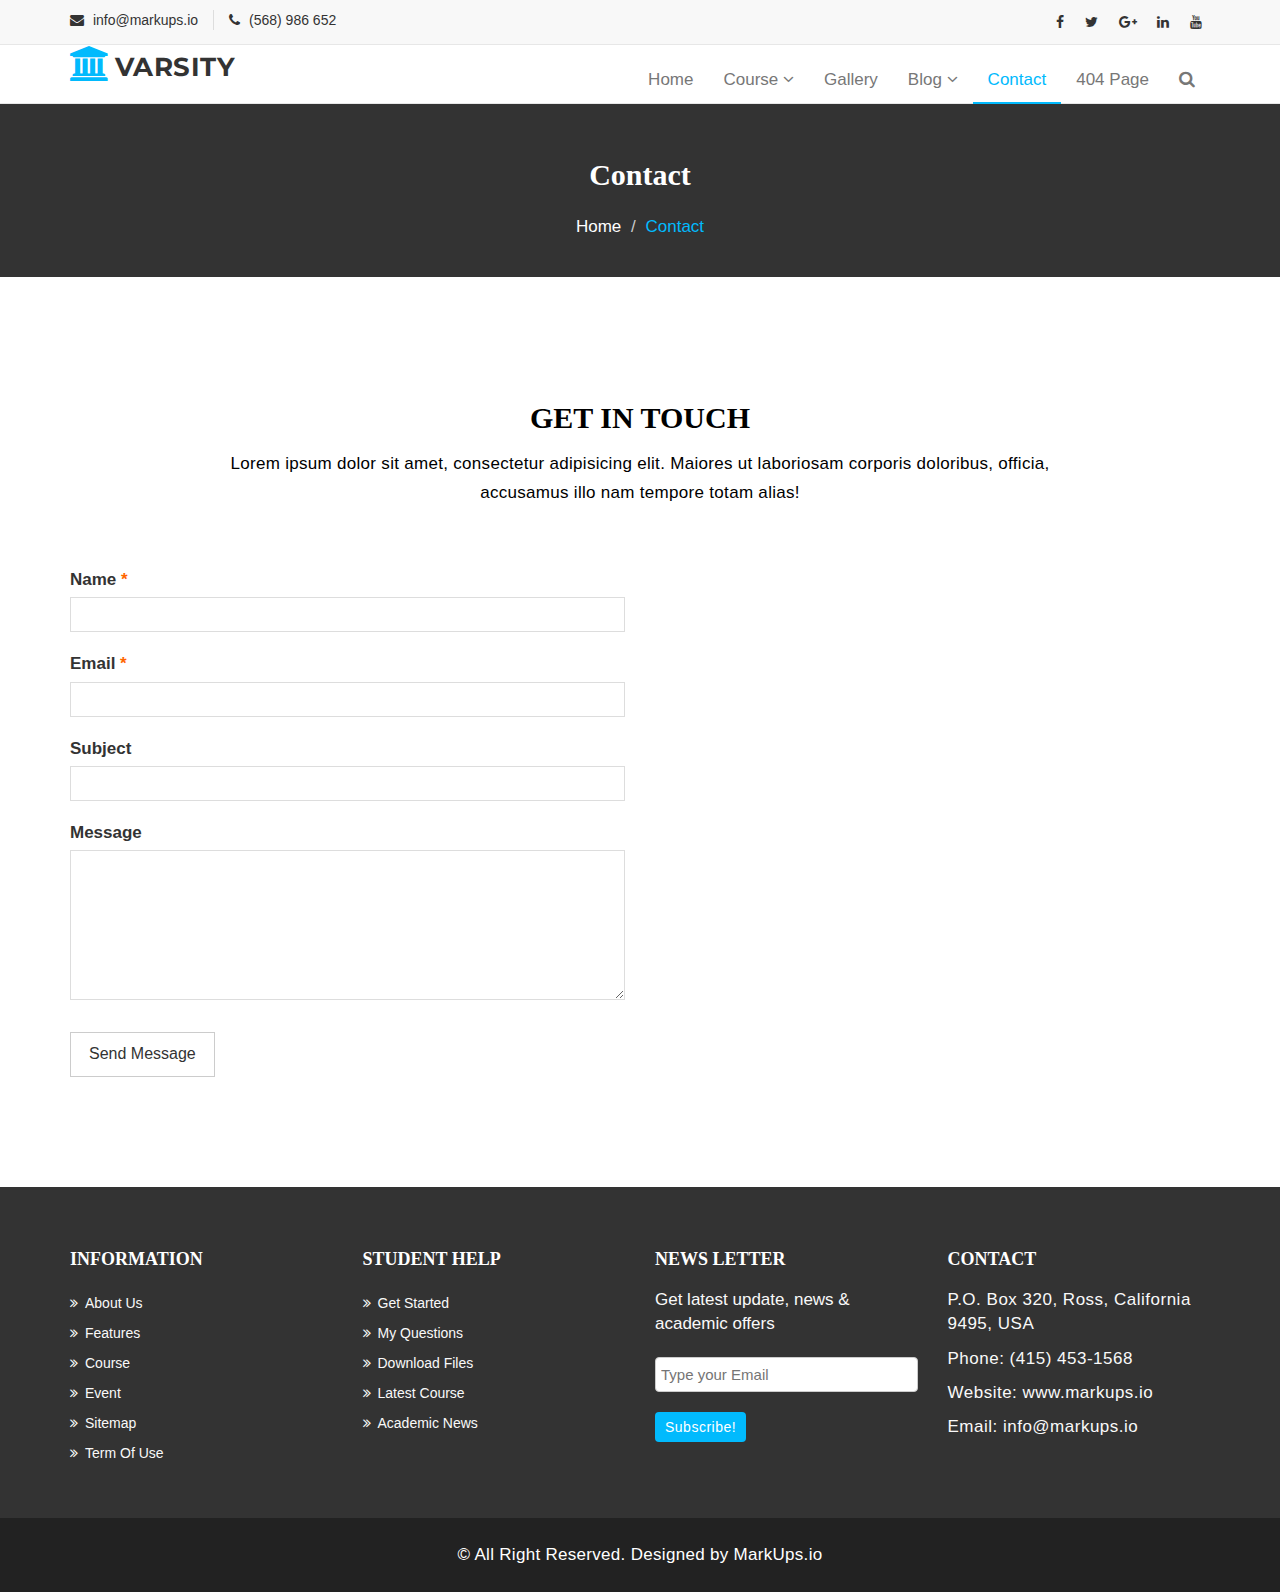
<file: contact.html>
<!DOCTYPE html>
<html lang="en">
  <head>
    <meta charset="utf-8">
    <meta http-equiv="X-UA-Compatible" content="IE=edge">
    <meta name="viewport" content="width=device-width, initial-scale=1">    
    <title>Varsity | Contact</title>

    <!-- Favicon -->
    <link rel="shortcut icon" href="assets/img/favicon.ico" type="image/x-icon">

    <!-- Font awesome -->
    <link href="assets/css/font-awesome.css" rel="stylesheet">
    <!-- Bootstrap -->
    <link href="assets/css/bootstrap.css" rel="stylesheet">   
    <!-- Slick slider -->
    <link rel="stylesheet" type="text/css" href="assets/css/slick.css">          
    <!-- Fancybox slider -->
    <link rel="stylesheet" href="assets/css/jquery.fancybox.css" type="text/css" media="screen" /> 
    <!-- Theme color -->
    <link id="switcher" href="assets/css/theme-color/default-theme.css" rel="stylesheet">    

    <!-- Main style sheet -->
    <link href="assets/css/style.css" rel="stylesheet">    

   
    <!-- Google Fonts -->
    <link href='https://fonts.googleapis.com/css?family=Montserrat:400,700' rel='stylesheet' type='text/css'>
    <link href='https://fonts.googleapis.com/css?family=Roboto:400,400italic,300,300italic,500,700' rel='stylesheet' type='text/css'>
    

    <!-- HTML5 shim and Respond.js for IE8 support of HTML5 elements and media queries -->
    <!-- WARNING: Respond.js doesn't work if you view the page via file:// -->
    <!--[if lt IE 9]>
      <script src="https://oss.maxcdn.com/html5shiv/3.7.2/html5shiv.min.js"></script>
      <script src="https://oss.maxcdn.com/respond/1.4.2/respond.min.js"></script>
    <![endif]-->

  </head>
  <body>
  
  <!--START SCROLL TOP BUTTON -->
    <a class="scrollToTop" href="#">
      <i class="fa fa-angle-up"></i>      
    </a>
  <!-- END SCROLL TOP BUTTON -->

  <!-- Start header  -->
  <header id="mu-header">
    <div class="container">
      <div class="row">
        <div class="col-lg-12 col-md-12">
          <div class="mu-header-area">
            <div class="row">
              <div class="col-lg-6 col-md-6 col-sm-6 col-xs-6">
                <div class="mu-header-top-left">
                  <div class="mu-top-email">
                    <i class="fa fa-envelope"></i>
                    <span>info@markups.io</span>
                  </div>
                  <div class="mu-top-phone">
                    <i class="fa fa-phone"></i>
                    <span>(568) 986 652</span>
                  </div>
                </div>
              </div>
              <div class="col-lg-6 col-md-6 col-sm-6 col-xs-6">
                <div class="mu-header-top-right">
                  <nav>
                    <ul class="mu-top-social-nav">
                      <li><a href="#"><span class="fa fa-facebook"></span></a></li>
                      <li><a href="#"><span class="fa fa-twitter"></span></a></li>
                      <li><a href="#"><span class="fa fa-google-plus"></span></a></li>
                      <li><a href="#"><span class="fa fa-linkedin"></span></a></li>
                      <li><a href="#"><span class="fa fa-youtube"></span></a></li>
                    </ul>
                  </nav>
                </div>
              </div>
            </div>
          </div>
        </div>
      </div>
    </div>
  </header>
  <!-- End header  -->
  <!-- Start menu -->
  <section id="mu-menu">
    <nav class="navbar navbar-default" role="navigation">  
      <div class="container">
        <div class="navbar-header">
          <!-- FOR MOBILE VIEW COLLAPSED BUTTON -->
          <button type="button" class="navbar-toggle collapsed" data-toggle="collapse" data-target="#navbar" aria-expanded="false" aria-controls="navbar">
            <span class="sr-only">Toggle navigation</span>
            <span class="icon-bar"></span>
            <span class="icon-bar"></span>
            <span class="icon-bar"></span>
          </button>
          <!-- LOGO -->              
          <!-- TEXT BASED LOGO -->
          <a class="navbar-brand" href="index.html"><i class="fa fa-university"></i><span>Varsity</span></a>
          <!-- IMG BASED LOGO  -->
          <!-- <a class="navbar-brand" href="index.html"><img src="assets/img/logo.png" alt="logo"></a> -->
        </div>
        <div id="navbar" class="navbar-collapse collapse">
          <ul id="top-menu" class="nav navbar-nav navbar-right main-nav">
            <li><a href="index.html">Home</a></li>            
            <li class="dropdown">
              <a href="#" class="dropdown-toggle" data-toggle="dropdown">Course <span class="fa fa-angle-down"></span></a>
              <ul class="dropdown-menu" role="menu">
                <li><a href="course.html">Course Archive</a></li>                
                <li><a href="course-detail.html">Course Detail</a></li>                
              </ul>
            </li>           
            <li><a href="gallery.html">Gallery</a></li>
            <li class="dropdown">
              <a href="#" class="dropdown-toggle" data-toggle="dropdown">Blog <span class="fa fa-angle-down"></span></a>
              <ul class="dropdown-menu" role="menu">
                <li><a href="blog-archive.html">Blog Archive</a></li>                
                <li><a href="blog-single.html">Blog Single</a></li>                
              </ul>
            </li>            
            <li class="active"><a href="contact.html">Contact</a></li>
            <li><a href="404.html">404 Page</a></li>               
            <li><a href="#" id="mu-search-icon"><i class="fa fa-search"></i></a></li>
          </ul>                   
        </div><!--/.nav-collapse -->        
      </div>     
    </nav>
  </section>
  <!-- End menu -->
  <!-- Start search box -->
  <div id="mu-search">
    <div class="mu-search-area">      
      <button class="mu-search-close"><span class="fa fa-close"></span></button>
      <div class="container">
        <div class="row">
          <div class="col-md-12">            
            <form class="mu-search-form">
             <input type="search" placeholder="Type Your Keyword(s) & Hit Enter">
            </form>
          </div>
        </div>
      </div>
    </div>
  </div>
  <!-- End search box -->
 <!-- Page breadcrumb -->
 <section id="mu-page-breadcrumb">
   <div class="container">
     <div class="row">
       <div class="col-md-12">
         <div class="mu-page-breadcrumb-area">
           <h2>Contact</h2>
           <ol class="breadcrumb">
            <li><a href="#">Home</a></li>            
            <li class="active">Contact</li>
          </ol>
         </div>
       </div>
     </div>
   </div>
 </section>
 <!-- End breadcrumb -->

 <!-- Start contact  -->
 <section id="mu-contact">
   <div class="container">
     <div class="row">
       <div class="col-md-12">
         <div class="mu-contact-area">
          <!-- start title -->
          <div class="mu-title">
            <h2>Get in Touch</h2>
            <p>Lorem ipsum dolor sit amet, consectetur adipisicing elit. Maiores ut laboriosam corporis doloribus, officia, accusamus illo nam tempore totam alias!</p>
          </div>
          <!-- end title -->
          <!-- start contact content -->
          <div class="mu-contact-content">           
            <div class="row">
              <div class="col-md-6">
                <div class="mu-contact-left">
                  <form class="contactform">                  
                    <p class="comment-form-author">
                      <label for="author">Name <span class="required">*</span></label>
                      <input type="text" required="required" size="30" value="" name="author">
                    </p>
                    <p class="comment-form-email">
                      <label for="email">Email <span class="required">*</span></label>
                      <input type="email" required="required" aria-required="true" value="" name="email">
                    </p>
                    <p class="comment-form-url">
                      <label for="subject">Subject</label>
                      <input type="text" name="subject">  
                    </p>
                    <p class="comment-form-comment">
                      <label for="comment">Message</label>
                      <textarea required="required" aria-required="true" rows="8" cols="45" name="comment"></textarea>
                    </p>                
                    <p class="form-submit">
                      <input type="submit" value="Send Message" class="mu-post-btn" name="submit">
                    </p>        
                  </form>
                </div>
              </div>
              <div class="col-md-6">
                <div class="mu-contact-right">
                  <iframe src="https://www.google.com/maps/embed?pb=!1m23!1m12!1m3!1d6249.345033302234!2d-80.02791918555701!3d40.45935344513505!2m3!1f0!2f0!3f0!3m2!1i1024!2i768!4f13.1!4m8!3e6!4m0!4m5!1s0x8834f411a7b748bd%3A0xaec8197db3de9a9e!2sCalifornia-Kirkbride%2C+Pittsburgh%2C+PA%2C+USA!3m2!1d40.4600435!2d-80.0213538!5e0!3m2!1sen!2sbd!4v1464270878470" width="100%" height="450" frameborder="0" style="border:0" allowfullscreen></iframe>
                </div>
              </div>
            </div>
          </div>
          <!-- end contact content -->
         </div>
       </div>
     </div>
   </div>
 </section>
 <!-- End contact  -->
 

  <!-- Start footer -->
  <footer id="mu-footer">
    <!-- start footer top -->
    <div class="mu-footer-top">
      <div class="container">
        <div class="mu-footer-top-area">
          <div class="row">
            <div class="col-lg-3 col-md-3 col-sm-3">
              <div class="mu-footer-widget">
                <h4>Information</h4>
                <ul>
                  <li><a href="#">About Us</a></li>
                  <li><a href="">Features</a></li>
                  <li><a href="">Course</a></li>
                  <li><a href="">Event</a></li>
                  <li><a href="">Sitemap</a></li>
                  <li><a href="">Term Of Use</a></li>
                </ul>
              </div>
            </div>
            <div class="col-lg-3 col-md-3 col-sm-3">
              <div class="mu-footer-widget">
                <h4>Student Help</h4>
                <ul>
                  <li><a href="">Get Started</a></li>
                  <li><a href="#">My Questions</a></li>
                  <li><a href="">Download Files</a></li>
                  <li><a href="">Latest Course</a></li>
                  <li><a href="">Academic News</a></li>                  
                </ul>
              </div>
            </div>
            <div class="col-lg-3 col-md-3 col-sm-3">
              <div class="mu-footer-widget">
                <h4>News letter</h4>
                <p>Get latest update, news & academic offers</p>
                <form class="mu-subscribe-form">
                  <input type="email" placeholder="Type your Email">
                  <button class="mu-subscribe-btn" type="submit">Subscribe!</button>
                </form>               
              </div>
            </div>
            <div class="col-lg-3 col-md-3 col-sm-3">
              <div class="mu-footer-widget">
                <h4>Contact</h4>
                <address>
                  <p>P.O. Box 320, Ross, California 9495, USA</p>
                  <p>Phone: (415) 453-1568 </p>
                  <p>Website: www.markups.io</p>
                  <p>Email: info@markups.io</p>
                </address>
              </div>
            </div>
          </div>
        </div>
      </div>
    </div>
    <!-- end footer top -->
    <!-- start footer bottom -->
    <div class="mu-footer-bottom">
      <div class="container">
        <div class="mu-footer-bottom-area">
          <p>&copy; All Right Reserved. Designed by <a href="http://www.markups.io/" rel="nofollow">MarkUps.io</a></p>
        </div>
      </div>
    </div>
    <!-- end footer bottom -->
  </footer>
  <!-- End footer -->





  
  <!-- jQuery library -->
  <script src="assets/js/jquery.min.js"></script>  
  <!-- Include all compiled plugins (below), or include individual files as needed -->
  <script src="assets/js/bootstrap.js"></script>   
  <!-- Slick slider -->
  <script type="text/javascript" src="assets/js/slick.js"></script>
  <!-- Counter -->
  <script type="text/javascript" src="assets/js/waypoints.js"></script>
  <script type="text/javascript" src="assets/js/jquery.counterup.js"></script>  
  <!-- Mixit slider -->
  <script type="text/javascript" src="assets/js/jquery.mixitup.js"></script>
  <!-- Add fancyBox -->        
  <script type="text/javascript" src="assets/js/jquery.fancybox.pack.js"></script>

  <!-- Custom js -->
  <script src="assets/js/custom.js"></script> 

  </body>
</html>
</file>
<file: assets/css/theme-color/default-theme.css>
/*=======================================
Template Design By MarkUps.
Author URI : http://www.markups.io/
========================================*/
.scrollToTop {
  background-color: #01bafd;
  border: 2px solid #01bafd;
}

.mu-read-more-btn:hover, .mu-read-more-btn:focus {
  background-color: #01bafd;
  border-color: #01bafd;
}

.mu-post-btn:hover, .mu-post-btn:focus {
  background-color: #01bafd;
  border-color: #01bafd;
}

#mu-header .mu-header-area .mu-header-top-right .mu-top-social-nav li a:hover, #mu-header .mu-header-area .mu-header-top-right .mu-top-social-nav li a:focus {
  color: #01bafd;
}

#mu-menu .navbar-header .navbar-brand i {
  color: #01bafd;
}
#mu-menu .navbar-default .navbar-nav li > a:hover, #mu-menu .navbar-default .navbar-nav li > a:focus {
  border-color: #01bafd;
  color: #01bafd;
}
#mu-menu .navbar-default .navbar-nav li .dropdown-menu {
  border-top: 2px solid #01bafd;
}
#mu-menu .navbar-default .navbar-nav li .dropdown-menu li a:hover, #mu-menu .navbar-default .navbar-nav li .dropdown-menu li a:focus {
  background-color: #01bafd;
}
#mu-menu .navbar-default .navbar-nav .open a:hover, #mu-menu .navbar-default .navbar-nav .open a:focus {
  background-color: #01bafd;
}

#mu-menu .navbar-default .navbar-nav > .active > a, #mu-menu .navbar-default .navbar-nav > .active > a:hover, #mu-menu .navbar-default .navbar-nav > .active > a:focus {
  color: #01bafd;
  border-bottom: 2px solid #01bafd;
  background-color: transparent;
}

#mu-search .mu-search-area .mu-search-close {
  background-color: #01bafd;
}

#mu-slider .mu-slider-single .mu-slider-content span {
  background-color: #01bafd;
}
#mu-slider .slick-prev,
#mu-slider .slick-next {
  background-color: #01bafd;
}

#mu-features .mu-features-area .mu-features-content .mu-single-feature span {
  color: #01bafd;
  border: 1px solid #01bafd;
}
#mu-features .mu-features-area .mu-features-content .mu-single-feature a:hover, #mu-features .mu-features-area .mu-features-content .mu-single-feature a:focus {
  color: #01bafd;
  border-color: #01bafd;
}

#mu-latest-courses .mu-latest-courses-area .mu-latest-courses-content .slick-dots .slick-active {
  background-color: #01bafd;
}

.mu-latest-course-single .mu-latest-course-img .mu-latest-course-imgcaption a:hover, .mu-latest-course-single .mu-latest-course-img .mu-latest-course-imgcaption a:focus {
  color: #01bafd;
}
.mu-latest-course-single .mu-latest-course-single-content h4 a:hover, .mu-latest-course-single .mu-latest-course-single-content h4 a:focus {
  color: #01bafd;
}
.mu-latest-course-single .mu-latest-course-single-content .mu-latest-course-single-contbottom .mu-course-details {
  color: #01bafd;
}

#mu-our-teacher .mu-our-teacher-area .mu-our-teacher-content .mu-our-teacher-single .mu-our-teacher-img .mu-our-teacher-social {
  background-color: #01bafd;
}
#mu-our-teacher .mu-our-teacher-area .mu-our-teacher-content .mu-our-teacher-single .mu-our-teacher-img .mu-our-teacher-social a:hover, #mu-our-teacher .mu-our-teacher-area .mu-our-teacher-content .mu-our-teacher-single .mu-our-teacher-img .mu-our-teacher-social a:focus {
  color: #01bafd;
}

#mu-testimonial .mu-testimonial-area .mu-testimonial-content .mu-testimonial-item .mu-testimonial-info span {
  color: #01bafd;
}
#mu-testimonial .mu-testimonial-area .mu-testimonial-content .slick-dots .slick-active {
  background-color: #01bafd;
}

.mu-blog-single-item .mu-blog-single-img .mu-blog-caption h3 a:hover {
  color: #01bafd;
}
.mu-blog-single-item .mu-blog-meta a:hover, .mu-blog-single-item .mu-blog-meta a:focus {
  color: #01bafd;
}
.mu-blog-single-item .mu-blog-description a:hover, .mu-blog-single-item .mu-blog-description a:focus {
  border-color: #01bafd;
}

#mu-page-breadcrumb .mu-page-breadcrumb-area .breadcrumb .active {
  color: #01bafd;
}

#mu-course-content {
  background-color: #f8f8f8;
  display: inline;
  float: left;
  padding: 100px 0;
  width: 100%;
}
#mu-course-content .mu-course-content-area {
  display: inline;
  float: left;
  width: 100%;
}
#mu-course-content .mu-course-content-area .mu-course-container {
  display: inline;
  float: left;
  width: 100%;
}
#mu-course-content .mu-course-content-area .mu-course-container .mu-latest-course-single {
  border: 1px solid #ccc;
  margin-bottom: 30px;
}
#mu-course-content .mu-course-content-area .mu-sidebar .mu-single-sidebar .mu-sidebar-catg li a:hover, #mu-course-content .mu-course-content-area .mu-sidebar .mu-single-sidebar .mu-sidebar-catg li a:focus {
  color: #01bafd;
}
#mu-course-content .mu-course-content-area .mu-sidebar .mu-single-sidebar .mu-sidebar-popular-courses .media .media-body .media-heading a:hover, #mu-course-content .mu-course-content-area .mu-sidebar .mu-single-sidebar .mu-sidebar-popular-courses .media .media-body .media-heading a:focus {
  color: #01bafd;
}
#mu-course-content .mu-course-content-area .mu-sidebar .mu-single-sidebar .tag-cloud a:hover, #mu-course-content .mu-course-content-area .mu-sidebar .mu-single-sidebar .tag-cloud a:focus {
  color: #01bafd;
  border-color: #01bafd;
}

.mu-pagination .pagination li a:hover, .mu-pagination .pagination li a:focus {
  background-color: #01bafd;
  border-color: #01bafd;
}
.mu-pagination .pagination .active a {
  background-color: #01bafd;
  border-color: #01bafd;
}

.mu-related-item {
  display: inline;
  float: left;
  margin-top: 30px;
  width: 100%;
}
.mu-related-item .mu-related-item-area #mu-related-item-slide .slick-prev,
.mu-related-item .mu-related-item-area #mu-related-item-slide .slick-next {
  background-color: #01bafd;
}

.mu-blog-single .mu-blog-single-item .mu-blog-tags .mu-news-single-tagnav li a:hover, .mu-blog-single .mu-blog-single-item .mu-blog-tags .mu-news-single-tagnav li a:focus {
  color: #01bafd;
}
.mu-blog-single .mu-blog-single-item .mu-blog-social .mu-news-social-nav li a:hover, .mu-blog-single .mu-blog-single-item .mu-blog-social .mu-news-social-nav li a:focus {
  background-color: #01bafd;
  border-color: #01bafd;
}

.mu-blog-single-navigation a:hover, .mu-blog-single-navigation a:focus {
  background-color: #01bafd;
  border-color: #01bafd;
}

.mu-comments-area {
  display: inline;
  float: left;
  width: 100%;
  margin-top: 20px;
}
.mu-comments-area h3 {
  margin-bottom: 20px;
  padding: 20px;
  border-bottom: 1px solid #ccc;
  padding-left: 0;
}
.mu-comments-area .comments .commentlist li .reply-btn:hover, .mu-comments-area .comments .commentlist li .reply-btn:focus {
  background-color: #01bafd;
  border-color: #01bafd;
}
.mu-comments-area .comments .commentlist li .author-tag {
  background-color: #01bafd;
}
.mu-comments-area .comments .comments-pagination li a:hover, .mu-comments-area .comments .comments-pagination li a:focus {
  color: #01bafd;
}

#mu-gallery .mu-gallery-area .mu-gallery-content {
  width: 100%;
}
#mu-gallery .mu-gallery-area .mu-gallery-content .mu-gallery-top ul li {
  background-color: #01bafd;
  border: 1px solid #01bafd;
}
#mu-gallery .mu-gallery-area .mu-gallery-content .mu-gallery-top ul li:hover, #mu-gallery .mu-gallery-area .mu-gallery-content .mu-gallery-top ul li:focus {
  color: #01bafd;
  border-color: #01bafd;
}
#mu-gallery .mu-gallery-area .mu-gallery-content .mu-gallery-top ul .active {
  color: #01bafd;
  border-color: #01bafd;
}
#mu-gallery .mu-gallery-area .mu-gallery-content .mu-gallery-body ul li .mu-single-gallery .mu-single-gallery-item .mu-single-gallery-info .mu-single-gallery-info-inner a {
  background-color: #01bafd;
}

#mu-contact .mu-contact-area .mu-contact-content .mu-contact-left .contactform input[type="text"]:focus,
#mu-contact .mu-contact-area .mu-contact-content .mu-contact-left .contactform input[type="email"]:focus,
#mu-contact .mu-contact-area .mu-contact-content .mu-contact-left .contactform input[type="url"]:focus {
  border-color: #01bafd;
}
#mu-contact .mu-contact-area .mu-contact-content .mu-contact-left .contactform textarea:focus {
  border-color: #01bafd;
}

#mu-error .mu-error-area h2 {
  color: #01bafd;
}

#mu-footer .mu-footer-top .mu-footer-top-area .mu-footer-widget ul li a:hover, #mu-footer .mu-footer-top .mu-footer-top-area .mu-footer-widget ul li a:focus {
  color: #01bafd;
}
#mu-footer .mu-footer-top .mu-footer-top-area .mu-footer-widget .mu-subscribe-form input[type="email"]:focus {
  border-color: #01bafd;
}
#mu-footer .mu-footer-top .mu-footer-top-area .mu-footer-widget .mu-subscribe-form .mu-subscribe-btn {
  background-color: #01bafd;
}

/*=======================================
Template Design By MarkUps.
Author URI : http://www.markups.io/
========================================*/
</file>
<file: assets/css/style.css>
/*
  Template Name: Varsity
  Author : MarkUps
  Author URI: http://www.markups.io/
  Version: 1.0
  Tags: light, white, education, online education, school, college, university multi page, custom-colors, Bootstrap, responsive, html5, css3, Sass, template, web template

*/

/* Table of Content
==================================================
#BASIC TYPOGRAPHY
#HEADER SECTION
#NAVBAR SECTION
#SLIDER SECTION
#SERVICE SECTION
#ABOUT US SECTION
#COUNTER SECTION
#FEATURES SECTION
#LATEST COURSES SECTION
#TEACHER SECTION
#TESTIMONIAL SECTION
#FROM BLOG SECTION
# COURSES PAGE
#BLOG PAGE
#GALLERY PAGE
#CONTACT PAGE
#ERROR  PAGE
#FOOTER SECTION
#RESPONSIVE DESIGN
*/

/* BASE - Base tyles, Variables, Mixins, etc. */
body {
  background-color: #ffffff;
    font-family: 'Josefin Sans', sans-serif;

  color: #333333;
  font-size: 17px;
  overflow-x: hidden;
}

.no-padding {
  padding: 0;
}

.no-border {
  border: none;
}

/* MODULES - Individual site components */
ul {
  padding: 0;
  margin: 0;
  list-style: none;
}

a {
  text-decoration: none;
  color: #333333;
}

a:hover,
a:focus {
  outline: none;
  text-decoration: none;
}





img {
  border: none;
}
.mu-read-more-btn1 {
 
  border-radius: 15px;
  color:#333333;
  font-weight:bold;
  display: inline-block;
  text-transform: uppercase;
  -webkit-transition: all 0.5s;
  -moz-transition: all 0.5s;
  -ms-transition: all 0.5s;
  -o-transition: all 0.5s;
  transition: all 0.5s;
  opacity : 1;
}
.mu-post-btn1 {
  background-color: red;
  border: 1px solid #ccc;
  display: inline-block;
  font-size: 10px;
  -webkit-transition: all 0.5s;
  -moz-transition: all 0.5s;
  -ms-transition: all 0.5s;
  -o-transition: all 0.5s;
  transition: all 0.5s;
}
.mu-read-more-btn {
  border: 1px solid  #fff;
  border-radius: 15px;
  color: #fff;
  display: inline-block;
  margin-top: 10px;
  padding: 10px 20px;
  text-transform: uppercase;
  -webkit-transition: all 0.5s;
  -moz-transition: all 0.5s;
  -ms-transition: all 0.5s;
  -o-transition: all 0.5s;
  transition: all 0.5s;
  opacity : 0.5;
}
.mu-read-more-btn:hover, .mu-read-more-btn:focus {
  color: #fff;
   opacity:0.8;
}

.mu-post-btn {
  background-color: transparent;
  border: 1px solid #ccc;
  display: inline-block;
  font-size: 16px;
  padding: 10px 18px;
  -webkit-transition: all 0.5s;
  -moz-transition: all 0.5s;
  -ms-transition: all 0.5s;
  -o-transition: all 0.5s;
  transition: all 0.5s;
}
.mu-post-btn:hover, .mu-post-btn:focus {
  color: #fff;
}

/* LAYOUTS - Page layout styles */
/*==================
 HEADER SECTION
====================*/
#mu-header {
  background-color: #f8f8f8;
  display: inline;
  float: left;
  width: 100%;
}
#mu-header .mu-header-area {
  display: inline;
  float: left;
  padding: 10px 0;
  width: 100%;
}
#mu-header .mu-header-area .mu-header-top-left {
  display: inline;
  float: left;
  width: 100%;
}
#mu-header .mu-header-area .mu-header-top-left .mu-top-email {
  display: inline;
  float: left;
  font-size: 14px;
}
#mu-header .mu-header-area .mu-header-top-left .mu-top-email i {
  margin-right: 5px;
}
#mu-header .mu-header-area .mu-header-top-left .mu-top-phone {
  border-left: 1px solid #ddd;
  display: inline;
  font-size: 14px;
  float: left;
  margin-left: 15px;
  padding-left: 15px;
}
#mu-header .mu-header-area .mu-header-top-left .mu-top-phone i {
  margin-right: 5px;
}
#mu-header .mu-header-area .mu-header-top-right {
  display: inline;
  float: left;
  text-align: right;
  width: 100%;
}
#mu-header .mu-header-area .mu-header-top-right .mu-top-social-nav {
  display: inline-block;
}
#mu-header .mu-header-area .mu-header-top-right .mu-top-social-nav li {
  display: inline-block;
}
#mu-header .mu-header-area .mu-header-top-right .mu-top-social-nav li a {
  display: inline-block;
  font-size: 14px;
  padding: 0 8px;
  -webkit-transition: all 0.5s;
  -moz-transition: all 0.5s;
  -ms-transition: all 0.5s;
  -o-transition: all 0.5s;
  transition: all 0.5s;
}

/*==================
 NAVBAR SECTION
====================*/
#mu-menu {
  display: inline;
  float: left;
  width: 100%;
}
#mu-menu .navbar-header .navbar-brand {
  color: #333;
  font-family: "Montserrat", sans-serif;
  font-size: 26px;
  font-weight: bold;
  text-transform: uppercase;
  padding-top: 4px;
  letter-spacing: 0.5px;
 margin-top : -2px;
}
#mu-menu .navbar-header .navbar-brand i {
  font-size: 35px;
}
#mu-menu .navbar-header .navbar-brand span {
  margin-left: 4px;
}
#mu-menu .navbar-default {
  background-color: #fff;
  border-radius: 0;
  border-left: none;
  border-right: none;
  margin-bottom: 0px;
}
#mu-menu .navbar-default .navbar-nav li > a {
  border-bottom: 2px solid transparent;
  padding-bottom: 12px;
  padding-top: 25px;
  margin-bottom: -1px;
  -webkit-transition: all 0.5s;
  -moz-transition: all 0.5s;
  -ms-transition: all 0.5s;
  -o-transition: all 0.5s;
  transition: all 0.5s;
}
#mu-menu .navbar-default .navbar-nav li #mu-search-icon:hover, #mu-menu .navbar-default .navbar-nav li #mu-search-icon:focus {
  border: none;
}
#mu-menu .navbar-default .navbar-nav li .dropdown-menu {
  border-radius: 0px;
}
#mu-menu .navbar-default .navbar-nav li .dropdown-menu li a {
  color: #333333;
  padding-top: 10px;
  padding-bottom: 10px;
}
#mu-menu .navbar-default .navbar-nav li .dropdown-menu li a:hover, #mu-menu .navbar-default .navbar-nav li .dropdown-menu li a:focus {
  color: #fff;
}
#mu-menu .navbar-default .navbar-nav .open a:hover, #mu-menu .navbar-default .navbar-nav .open a:focus {
  color: #fff;
}

/* ALL SECTION */
/*scrol to top*/
.scrollToTop {
  border-radius: 4px;
  bottom: 60px;
  color: #fff;
  display: none;
  font-size: 30px;
  line-height: 50px;
  height: 50px;
  font-family: "Montserrat", sans-serif;
  padding: 5px 0;
  position: fixed;
  right: 20px;
  text-align: center;
  text-decoration: none;
  width: 50px;
  z-index: 999;
  -webkit-transition: all 0.5s ease 0s;
  -moz-transition: all 0.5s ease 0s;
  -ms-transition: all 0.5s ease 0s;
  -o-transition: all 0.5s ease 0s;
  transition: all 0.5s ease 0s;
}
.scrollToTop i {
  display: block;
}
.scrollToTop span {
  display: block;
  text-transform: uppercase;
  font-size: 14px;
  font-weight: bold;
}

.scrollToTop:hover,
.scrollToTop:focus {
  color: #fff;
}

#mu-search {
  background-color: rgba(0, 0, 0, 0.9);
  height: 100%;
  left: 0;
  opacity: 1;
  position: fixed;
  top: 0;
  transform: translateY(-100%) scale(0);
  -webkit-transition: all 0.5s ease-in-out 0s;
  -moz-transition: all 0.5s ease-in-out 0s;
  -ms-transition: all 0.5s ease-in-out 0s;
  -o-transition: all 0.5s ease-in-out 0s;
  transition: all 0.5s ease-in-out 0s;
  width: 100%;
  z-index: 99999;
}
#mu-search .mu-search-area {
  display: inline;
  float: left;
  width: 100%;
  padding: 20% 0;
  text-align: center;
}
#mu-search .mu-search-area .mu-search-close {
  border: none;
  color: #fff;
  display: inline-block;
  font-size: 25px;
  outline: none;
  height: 50px;
  line-height: 50px;
  position: absolute;
  right: 100px;
  text-align: center;
  top: 50px;
  width: 50px;
}
#mu-search .mu-search-area .mu-search-form input[type="search"] {
  background: transparent none repeat scroll 0 0;
  border: medium none;
  color: #fff;
  font-size: 45px;
  font-family: "Montserrat", sans-serif;
  height: 100px;
  outline: medium none;
  text-align: center;
  width: 100%;
}

#mu-search.mu-search-open {
  transform: translateY(0) scale(1);
}

/*==================
 SLIDER SECTION
====================*/
#mu-slider {
  display: inline;
  float: left;
  width: 100%;
  margin-bottom:30px;
}
#mu-slider .mu-slider-single {
  display: inline;
  float: left;
  width: 100%;
  position: relative;
}
#mu-slider .mu-slider-single .mu-slider-img {
  display: inline;
  float: left;
  width: 100%;
  height: 580px;
}
#mu-slider .mu-slider-single .mu-slider-img:after {
  background-color: rgba(0, 0, 0, 0.5);
  content: '';
  position: absolute;
  left: 0;
  right: 0;
  top: 0;
  bottom: 0;
}
#mu-slider .mu-slider-single .mu-slider-img figure {
  height: 100%;
  width: 100%;
}
#mu-slider .mu-slider-single .mu-slider-img figure img {
  width: 100%;
  height: 100%;
}
#mu-slider .mu-slider-single .mu-slider-content {
  color: #fff;
  position: absolute;
  left: 0;
  right: 0;
  top: 20%;
  padding: 0 15%;
  width: 100%;
  text-align: center;
  height: 100%;
}
#mu-slider .mu-slider-single .mu-slider-content h4 {
  font-size:60% !important :
  letter-spacing: 1px;
  margin-bottom: 0;
}
#mu-slider .mu-slider-single .mu-slider-content span {
  display: inline-block;
  height: 1px;
  width: 100px;
}
#mu-slider .mu-slider-single .mu-slider-content h2 {
  font-size: 50px;
  line-height: 80px;
  margin-bottom: 10px;
}
#mu-slider .mu-slider-single .mu-slider-content p {
  font-size: 18px;
  letter-spacing: 0.5px;
  line-height: 28px;
}
#mu-slider .mu-slider-single .mu-slider-content a {
  margin-top: 25px;
}
#mu-slider .slick-prev,
#mu-slider .slick-next {
  height: 60px;
  width: 60px;
opacity:0.6;
}
#mu-slider .slick-prev:before,
#mu-slider .slick-next:before {
  color: #fff;
  font-size: 25px;
}



/*==================
 ABOUT SECTION
====================*/
#mu-about-us {
  display: inline;
  float: left;
  width: 100%;
  padding: 60px 0;
}
#mu-about-us .mu-about-us-area {
  display: inline;
  float: left;
  width: 100%;
}
#mu-about-us .mu-about-us-area .mu-about-us-left {
  display: inline;
  float: left;
  width: 100%;
}
#mu-about-us .mu-about-us-area .mu-about-us-left h2 {
  font-size: 40px;
  margin-bottom: 20px;
  text-align: left;
}
#mu-about-us .mu-about-us-area .mu-about-us-left ul {
  margin-left: 25px;
  margin-bottom: 15px;
}
#mu-about-us .mu-about-us-area .mu-about-us-left ul li {
  line-height: 30px;
  list-style: circle;
}
#mu-about-us .mu-about-us-area .mu-about-us-right {
  display: inline;
  float: left;
  width: 100%;
  display: block;
  width: 100%;
  background-color: #ccc;
}
#mu-about-us .mu-about-us-area .mu-about-us-right a {
  display: block;
  width: 100%;
  position: relative;
}
#mu-about-us .mu-about-us-area .mu-about-us-right a img {
  width: 100%;
}
#mu-about-us .mu-about-us-area .mu-about-us-right a:after {
  background-color: rgba(0, 0, 0, 0.2);
  bottom: 0;
  color: #ff2851;
  content: '\f04b';
  font-family: fontAwesome;
  font-size: 50px;
  left: 0;
  padding-top: 27%;
  position: absolute;
  right: 0;
  text-align: center;
  top: 0;
}

/*==== about us dynamic video player ====*/
#about-video-popup {
  background-color: rgba(0, 0, 0, 0.9);
  position: fixed;
  left: 0;
  top: 0;
  right: 0;
  text-align: center;
  bottom: 0;
  z-index: 99999;
}
#about-video-popup span {
  color: #fff;
  cursor: pointer;
  float: right;
  font-size: 30px;
  margin-right: 50px;
  margin-top: 50px;
}
#about-video-popup iframe {
  background: url(../img/loader.gif) center center no-repeat;
  margin: 10% auto;
  width: 650px;
  height: 450px;
}

.mu-title {
	z-index: 99;
  display: inline;
  float: left;
  text-align: center;
  width: 100%;
}
mu-title1{
	position:relative;
	color:white;
	z-index: 99;
  display: inline;
  float: left;
  text-align: center;
  width: 100%
}
.mu-z{z-index: 99!important;}
.mu-title h2 {
  color: black;
  margin-bottom: 10px;
  text-transform: uppercase;
}
.mu-title p {
  color: black;
  letter-spacing: 0.3px;
  line-height: 1.7;
  padding: 0 120px;
}


/*==================
 LATEST COURSES SECTION
====================*/
#mu-latest-courses {
 background-attachment: fixed;
  background-image: url("../img/c1.jpg");
 background-color: rgba(100, 0, 0, 0.9);
  background-position: center center;
  background-size: cover;
  display: inline;
  float: left;
  padding: 100px 0;
  position: relative;
  width: 100%;
z-index: -2;}
#mu-latest-courses .mu-latest-courses-area {
  display: inline;
  float: left;
  width: 100%;
  z-index: 99;
}
#mu-latest-courses .mu-latest-courses-area .mu-title h2 {
  color: #fff;
  z-index: 99;
}
#mu-latest-courses .mu-latest-courses-area .mu-title p {
  color: #fff;
  z-index: 99;
}
#mu-latest-courses .mu-latest-courses-area .mu-latest-courses-content {
  display: inline;
  float: left;
  margin-top: 50px;
  width: 100%;
  z-index: 11;
}
#mu-latest-courses .mu-latest-courses-area .mu-latest-courses-content .slick-slide {
  outline: none;
}
#mu-latest-courses .mu-latest-courses-area .mu-latest-courses-content .slick-dots li {
  background-color: #fff;
  border-radius: 4px;
  height: 8px;
  width: 20px;
  z-index: 99;
}
#mu-latest-courses .mu-latest-courses-area .mu-latest-courses-content .slick-dots li button {
  display: none;
}

.mu-latest-course-single {
  background-color: #fff;
  display: inline;
  float: left;
  width: 100%;
}
.mu-latest-course-single .mu-latest-course-img {
  display: inline;
  float: left;
  width: 100%;
}
.mu-latest-course-single .mu-latest-course-img a {
  display: block;
}
.mu-latest-course-single .mu-latest-course-img a img {
  width: 100%;
}
.mu-latest-course-single .mu-latest-course-img .mu-latest-course-imgcaption {
  background-color: #f8f8f8;
  display: inline;
  float: left;
  padding: 10px 15px;
  width: 100%;
}
.mu-latest-course-single .mu-latest-course-img .mu-latest-course-imgcaption a {
  display: inline-block;
  float: left;
  -webkit-transition: all 0.5s;
  -moz-transition: all 0.5s;
  -ms-transition: all 0.5s;
  -o-transition: all 0.5s;
  transition: all 0.5s;
}
.mu-latest-course-single .mu-latest-course-img .mu-latest-course-imgcaption span {
  float: right;
}
.mu-latest-course-single .mu-latest-course-img .mu-latest-course-imgcaption span i {
  margin-right: 5px;
}
.mu-latest-course-single .mu-latest-course-single-content {
  display: inline;
  float: left;
  width: 100%;
  padding: 15px;
}
.mu-latest-course-single .mu-latest-course-single-content h4 {
  color: #333;
  line-height: 1.4;
}
.mu-latest-course-single .mu-latest-course-single-content h4 a {
  color: #333;
  -webkit-transition: all 0.5s;
  -moz-transition: all 0.5s;
  -ms-transition: all 0.5s;
  -o-transition: all 0.5s;
  transition: all 0.5s;
}
.mu-latest-course-single .mu-latest-course-single-content p {
  font-size: 14px;
  letter-spacing: 0.3px;
  line-height: 1.7;
}
.mu-latest-course-single .mu-latest-course-single-content .mu-latest-course-single-contbottom {
  border-top: 1px solid #ccc;
  display: inline;
  float: left;
  margin-top: 15px;
  padding-top: 15px;
  width: 100%;
}
.mu-latest-course-single .mu-latest-course-single-content .mu-latest-course-single-contbottom .mu-course-details {
  display: inline-block;
  float: left;
  -webkit-transition: all 0.5s;
  -moz-transition: all 0.5s;
  -ms-transition: all 0.5s;
  -o-transition: all 0.5s;
  transition: all 0.5s;
}
.mu-latest-course-single .mu-latest-course-single-content .mu-latest-course-single-contbottom .mu-course-details:hover, .mu-latest-course-single .mu-latest-course-single-content .mu-latest-course-single-contbottom .mu-course-details:focus {
  color: #333;
}
.mu-latest-course-single .mu-latest-course-single-content .mu-latest-course-single-contbottom .mu-course-price {
  display: inline-block;
  float: right;
}
#mu-latest-courses .mu-latest-courses-area :after {
  background-color: rgba(0, 0, 0, 0.9);
  z-index : 2;
  
}

/*==================
 TEACHER SECTION
====================*/
#mu-our-teacher {
  display: inline;
  float: left;
  padding: 100px 0;
  width: 100%;
}
#mu-our-teacher .mu-our-teacher-area {
  display: inline;
  float: left;
  width: 100%;
}
#mu-our-teacher .mu-our-teacher-area .mu-our-teacher-content {
  display: inline;
  float: left;
  margin-top: 50px;
  width: 100%;
}
#mu-our-teacher .mu-our-teacher-area .mu-our-teacher-content .mu-our-teacher-single {
  display: inline;
  float: left;
  width: 100%;
}
#mu-our-teacher .mu-our-teacher-area .mu-our-teacher-content .mu-our-teacher-single:hover .mu-our-teacher-img .mu-our-teacher-social {
  opacity: 1;
}
#mu-our-teacher .mu-our-teacher-area .mu-our-teacher-content .mu-our-teacher-single:hover .mu-our-teacher-img .mu-our-teacher-social a {
  -moz-transform: translateY(0%);
  -o-transform: translateY(0%);
  -ms-transform: translateY(0%);
  -webkit-transform: translateY(0%);
  transform: translateY(0%);
}
#mu-our-teacher .mu-our-teacher-area .mu-our-teacher-content .mu-our-teacher-single .mu-our-teacher-img {
  background-color: #ccc;
  display: inline;
  position: relative;
  float: left;
  width: 100%;
}
#mu-our-teacher .mu-our-teacher-area .mu-our-teacher-content .mu-our-teacher-single .mu-our-teacher-img img {
  width: 100%;
}
#mu-our-teacher .mu-our-teacher-area .mu-our-teacher-content .mu-our-teacher-single .mu-our-teacher-img .mu-our-teacher-social {
  bottom: 0;
  left: 0;
  opacity: 0;
  overflow: hidden;
  padding-top: 43.5%;
  position: absolute;
  right: 0;
  text-align: center;
  top: 0;
  -webkit-transition: all 0.5s;
  -moz-transition: all 0.5s;
  -ms-transition: all 0.5s;
  -o-transition: all 0.5s;
  transition: all 0.5s;
}
#mu-our-teacher .mu-our-teacher-area .mu-our-teacher-content .mu-our-teacher-single .mu-our-teacher-img .mu-our-teacher-social a {
  border: 2px solid #fff;
  color: #fff;
  display: inline-block;
  font-size: 18px;
  height: 40px;
  line-height: 40px;
  margin: 0 5px;
  width: 40px;
  -moz-transform: translateY(-1000%);
  -o-transform: translateY(-1000%);
  -ms-transform: translateY(-1000%);
  -webkit-transform: translateY(-1000%);
  transform: translateY(-1000%);
  -webkit-transition: all 0.5s;
  -moz-transition: all 0.5s;
  -ms-transition: all 0.5s;
  -o-transition: all 0.5s;
  transition: all 0.5s;
}
#mu-our-teacher .mu-our-teacher-area .mu-our-teacher-content .mu-our-teacher-single .mu-our-teacher-img .mu-our-teacher-social a:hover, #mu-our-teacher .mu-our-teacher-area .mu-our-teacher-content .mu-our-teacher-single .mu-our-teacher-img .mu-our-teacher-social a:focus {
  background-color: #FFF;
}
#mu-our-teacher .mu-our-teacher-area .mu-our-teacher-content .mu-our-teacher-single .mu-ourteacher-single-content {
  display: inline;
  float: left;
  width: 100%;
}
#mu-our-teacher .mu-our-teacher-area .mu-our-teacher-content .mu-our-teacher-single .mu-ourteacher-single-content h4 {
  margin-bottom: 0;
  margin-top: 20px;
  text-transform: uppercase;
}
#mu-our-teacher .mu-our-teacher-area .mu-our-teacher-content .mu-our-teacher-single .mu-ourteacher-single-content span {
  color: #000;
  display: block;
  font-size: 14px;
  margin-bottom: 8px;
  margin-top: 5px;
}
#mu-our-teacher .mu-our-teacher-area .mu-our-teacher-content .mu-our-teacher-single .mu-ourteacher-single-content p {
  font-size: 15px;
}

/*==================
 TESTIMONIAL SECTION
====================*/
#mu-testimonial {
  background-attachment: fixed;
  background-image: url("../img/testimonial-bg.jpg");
  background-position: center center;
  background-size: cover;
  display: inline;
  float: left;
  padding: 100px 0;
  position: relative;
  width: 100%;
  z-index: 10;
}
#mu-testimonial:after {
  background-color: rgba(0, 0, 0, 0.8);
  content: '';
  position: absolute;
  left: 0;
  top: 0;
  bottom: 0;
  right: 0;
}
#mu-testimonial .mu-testimonial-area {
  display: inline;
  float: left;
  padding: 0 150px;
  position: relative;
  width: 100%;
  z-index: 99;
}
#mu-testimonial .mu-testimonial-area .mu-testimonial-content {
  display: inline;
  float: left;
  width: 100%;
}
#mu-testimonial .mu-testimonial-area .mu-testimonial-content .mu-testimonial-item {
  display: inline;
  float: left;
  width: 100%;
  outline: none;
}
#mu-testimonial .mu-testimonial-area .mu-testimonial-content .mu-testimonial-item .mu-testimonial-quote {
  background-color: #333;
  border-radius: 4px;
  display: inline;
  float: left;
  padding: 60px 30px;
  width: 100%;
}
#mu-testimonial .mu-testimonial-area .mu-testimonial-content .mu-testimonial-item .mu-testimonial-quote blockquote {
  border: none;
  text-align: center;
  margin-bottom: 0;
  position: relative;
}
#mu-testimonial .mu-testimonial-area .mu-testimonial-content .mu-testimonial-item .mu-testimonial-quote blockquote:before {
  content: '\f10d';
  color: #fff;
  font-family: fontAwesome;
  font-style: italic;
  left: 2%;
  position: absolute;
  top: 0;
}
#mu-testimonial .mu-testimonial-area .mu-testimonial-content .mu-testimonial-item .mu-testimonial-quote blockquote p {
  color: #fff;
  font-size: 16px;
  font-style: italic;
  letter-spacing: 0.5px;
  line-height: 1.8;
  margin-bottom: 0;
}
#mu-testimonial .mu-testimonial-area .mu-testimonial-content .mu-testimonial-item .mu-testimonial-img {
  display: inline;
  float: left;
  width: 100%;
  text-align: center;
}
#mu-testimonial .mu-testimonial-area .mu-testimonial-content .mu-testimonial-item .mu-testimonial-img img {
  background-color: #555;
  border: 1px solid #888;
  border-radius: 50%;
  margin: -50px auto 5px;
  padding: 0;
  width: 120px;
}
#mu-testimonial .mu-testimonial-area .mu-testimonial-content .mu-testimonial-item .mu-testimonial-info {
  display: inline;
  float: left;
  width: 100%;
  text-align: center;
}
#mu-testimonial .mu-testimonial-area .mu-testimonial-content .mu-testimonial-item .mu-testimonial-info h4 {
  color: #fff;
  font-size: 20px;
  margin-bottom: 0px;
}
#mu-testimonial .mu-testimonial-area .mu-testimonial-content .mu-testimonial-item .mu-testimonial-info span {
  font-size: 14px;
  letter-spacing: 0.3px;
}
#mu-testimonial .mu-testimonial-area .mu-testimonial-content .slick-dots li {
  background-color: #fff;
  height: 8px;
  width: 20px;
}
#mu-testimonial .mu-testimonial-area .mu-testimonial-content .slick-dots li button {
  display: none;
}

/*==================
 FROM BLOG SECTION
====================*/
#mu-from-blog {
  display: inline;
  float: left;
  padding: 100px 0;
  width: 100%;
}
#mu-from-blog .mu-from-blog-area {
  display: inline;
  float: left;
  width: 100%;
}
#mu-from-blog .mu-from-blog-area .mu-from-blog-content {
  display: inline;
  float: left;
  margin-top: 50px;
  width: 100%;
}

.mu-blog-single-item {
  display: inline;
  float: left;
  width: 100%;
}
.mu-blog-single-item .mu-blog-single-img {
  display: inline;
  float: left;
  width: 100%;
}
.mu-blog-single-item .mu-blog-single-img a {
  display: block;
}
.mu-blog-single-item .mu-blog-single-img a img {
  width: 100%;
}
.mu-blog-single-item .mu-blog-single-img .mu-blog-caption {
  display: inline;
  float: left;
  width: 100%;
}
.mu-blog-single-item .mu-blog-single-img .mu-blog-caption h3 a {
  -webkit-transition: all 0.5s;
  -moz-transition: all 0.5s;
  -ms-transition: all 0.5s;
  -o-transition: all 0.5s;
  transition: all 0.5s;
}
.mu-blog-single-item .mu-blog-meta {
  display: inline;
  float: left;
  margin-bottom: 15px;
  width: 100%;
  margin-top: 5px;
}
.mu-blog-single-item .mu-blog-meta a {
  display: inline-block;
  float: left;
  letter-spacing: 0.5px;
  margin-right: 10px;
  -webkit-transition: all 0.5s;
  -moz-transition: all 0.5s;
  -ms-transition: all 0.5s;
  -o-transition: all 0.5s;
  transition: all 0.5s;
}
.mu-blog-single-item .mu-blog-meta span {
  display: inline-block;
  float: left;
}
.mu-blog-single-item .mu-blog-meta span i {
  margin-right: 7px;
}
.mu-blog-single-item .mu-blog-description {
  display: inline;
  float: left;
  width: 100%;
}
.mu-blog-single-item .mu-blog-description p {
  font-size: 15px;
  letter-spacing: 0.3px;
  line-height: 1.7;
}
.mu-blog-single-item .mu-blog-description a {
  border-color: #555;
  color: #555;
  font-size: 14px;
  margin-top: 15px;
}
.mu-blog-single-item .mu-blog-description a:hover, .mu-blog-single-item .mu-blog-description a:focus {
  color: #fff;
}

/*==================
 COURSES PAGE
====================*/
#mu-page-breadcrumb {
  background-color: #333;
  display: inline;
  float: left;
  padding: 30px 0;
  width: 100%;
}
#mu-page-breadcrumb .mu-page-breadcrumb-area {
  display: inline;
  float: left;
  width: 100%;
}
#mu-page-breadcrumb .mu-page-breadcrumb-area h2 {
  text-align: center;
  color: #fff;
}
#mu-page-breadcrumb .mu-page-breadcrumb-area .breadcrumb {
  background-color: transparent;
  border-radius: 0;
  margin-bottom: 0;
  margin-top: 10px;
  text-align: center;
}
#mu-page-breadcrumb .mu-page-breadcrumb-area .breadcrumb li {
  color: #fff;
}
#mu-page-breadcrumb .mu-page-breadcrumb-area .breadcrumb li a {
  color: #fff;
}

#mu-course-content {
  background-color: #f8f8f8;
  display: inline;
  float: left;
  padding: 100px 0;
  width: 100%;
}
#mu-course-content .mu-course-content-area {
  display: inline;
  float: left;
  width: 100%;
}
#mu-course-content .mu-course-content-area .mu-course-container {
  display: inline;
  float: left;
  width: 100%;
}
#mu-course-content .mu-course-content-area .mu-course-container .mu-latest-course-single {
  border: 1px solid #ccc;
  margin-bottom: 30px;
}
#mu-course-content .mu-course-content-area .mu-sidebar {
  display: inline;
  float: left;
  width: 100%;
}
#mu-course-content .mu-course-content-area .mu-sidebar .mu-single-sidebar {
  background-color: #FFF;
  display: inline;
  float: left;
  margin-bottom: 25px;
  padding: 0 10px 10px;
  width: 100%;
}
#mu-course-content .mu-course-content-area .mu-sidebar .mu-single-sidebar .mu-sidebar-catg {
  padding-left: 15px;
}
#mu-course-content .mu-course-content-area .mu-sidebar .mu-single-sidebar .mu-sidebar-catg li a {
  color: #333;
  display: inline-block;
  font-size: 15px;
  font-weight: normal;
  padding: 5px 0 5px 15px;
  position: relative;
  text-transform: capitalize;
  -webkit-transition: all 0.5s ease 0s;
  -moz-transition: all 0.5s ease 0s;
  -ms-transition: all 0.5s ease 0s;
  -o-transition: all 0.5s ease 0s;
  transition: all 0.5s ease 0s;
}
#mu-course-content .mu-course-content-area .mu-sidebar .mu-single-sidebar .mu-sidebar-catg li a:hover, #mu-course-content .mu-course-content-area .mu-sidebar .mu-single-sidebar .mu-sidebar-catg li a:focus {
  margin-left: 5px;
}
#mu-course-content .mu-course-content-area .mu-sidebar .mu-single-sidebar .mu-sidebar-catg li a:before {
  content: "\f101";
  font-family: FontAwesome;
  left: 0;
  position: absolute;
  top: 5px;
}
#mu-course-content .mu-course-content-area .mu-sidebar .mu-single-sidebar .mu-sidebar-popular-courses {
  display: inline;
  float: left;
  margin-top: 10px;
  width: 100%;
}
#mu-course-content .mu-course-content-area .mu-sidebar .mu-single-sidebar .mu-sidebar-popular-courses .media .media-left .media-object {
  width: 70px;
  height: 60px;
}
#mu-course-content .mu-course-content-area .mu-sidebar .mu-single-sidebar .mu-sidebar-popular-courses .media .media-body .media-heading {
  font-size: 16px;
}
#mu-course-content .mu-course-content-area .mu-sidebar .mu-single-sidebar .mu-sidebar-popular-courses .media .media-body .media-heading a {
  -webkit-transition: all 0.5s;
  -moz-transition: all 0.5s;
  -ms-transition: all 0.5s;
  -o-transition: all 0.5s;
  transition: all 0.5s;
}
#mu-course-content .mu-course-content-area .mu-sidebar .mu-single-sidebar .mu-sidebar-popular-courses .media .media-body .popular-course-price {
  font-size: 14px;
}
#mu-course-content .mu-course-content-area .mu-sidebar .mu-single-sidebar .mu-sidebar-archives li a:before {
  content: '\f0da';
}
#mu-course-content .mu-course-content-area .mu-sidebar .mu-single-sidebar .mu-sidebar-archives li a span {
  margin-left: 5px;
}
#mu-course-content .mu-course-content-area .mu-sidebar .mu-single-sidebar .tag-cloud {
  display: inline;
  float: left;
  margin-top: 5px;
  width: 100%;
}
#mu-course-content .mu-course-content-area .mu-sidebar .mu-single-sidebar .tag-cloud a {
  border-bottom: 1px solid #ccc;
  display: inline-block;
  font-size: 15px;
  letter-spacing: 0.3px;
  margin: 0 5px 10px;
  padding: 5px;
  -webkit-transition: all 0.5s;
  -moz-transition: all 0.5s;
  -ms-transition: all 0.5s;
  -o-transition: all 0.5s;
  transition: all 0.5s;
}
#mu-course-content .mu-course-content-area .mu-course-details {
  background-color: #FFF;
}
#mu-course-content .mu-course-content-area .mu-course-details .mu-latest-course-single {
  border: none;
}
#mu-course-content .mu-course-content-area .mu-course-details .mu-latest-course-single .mu-latest-course-imgcaption {
  background-color: #FFF;
}
#mu-course-content .mu-course-content-area .mu-course-details .mu-latest-course-single .mu-latest-course-single-content h2 {
  line-height: 1.7;
  margin-bottom: 20px;
}
#mu-course-content .mu-course-content-area .mu-course-details .mu-latest-course-single .mu-latest-course-single-content h4 {
  border-bottom: 1px solid #ccc;
  padding-bottom: 10px;
}
#mu-course-content .mu-course-content-area .mu-course-details .mu-latest-course-single .mu-latest-course-single-content p {
  font-size: 15px;
}
#mu-course-content .mu-course-content-area .mu-course-details .mu-latest-course-single .mu-latest-course-single-content ul {
  margin-bottom: 30px;
}
#mu-course-content .mu-course-content-area .mu-course-details .mu-latest-course-single .mu-latest-course-single-content ul li {
  margin-bottom: 10px;
}
#mu-course-content .mu-course-content-area .mu-course-details .mu-latest-course-single .mu-latest-course-single-content ul li span:first-child {
  display: inline-block;
  min-width: 150px;
  float: left;
}
#mu-course-content .mu-course-content-area .mu-course-details .mu-latest-course-single .mu-latest-course-single-content .table {
  margin-top: 10px;
}

.mu-pagination {
  display: inline;
  float: left;
  width: 100%;
}
.mu-pagination .pagination li:first-child a {
  border-radius: 0;
}
.mu-pagination .pagination li:first-child a span {
  margin-right: 5px;
}
.mu-pagination .pagination li:last-child a {
  border-radius: 0;
}
.mu-pagination .pagination li:last-child a span {
  margin-left: 5px;
}
.mu-pagination .pagination li a {
  color: #333;
  margin: 0 5px;
  -webkit-transition: all 0.5s;
  -moz-transition: all 0.5s;
  -ms-transition: all 0.5s;
  -o-transition: all 0.5s;
  transition: all 0.5s;
}
.mu-pagination .pagination li a:hover, .mu-pagination .pagination li a:focus {
  color: #fff;
}
.mu-pagination .pagination .active a {
  color: #fff;
}

.mu-related-item {
  display: inline;
  float: left;
  margin-top: 30px;
  width: 100%;
}
.mu-related-item .mu-related-item-area {
  margin-top: 30px;
}
.mu-related-item .mu-related-item-area .mu-latest-course-single {
  border: 1px solid #ccc;
}
.mu-related-item .mu-related-item-area .mu-blog-single-item {
  background-color: #FFF;
}
.mu-related-item .mu-related-item-area .mu-blog-single-item .mu-blog-caption {
  padding: 0 15px;
}
.mu-related-item .mu-related-item-area .mu-blog-single-item .mu-blog-meta {
  padding: 0 15px;
}
.mu-related-item .mu-related-item-area .mu-blog-single-item .mu-blog-description {
  padding: 0 15px 20px;
}
.mu-related-item .mu-related-item-area #mu-related-item-slide .slick-prev,
.mu-related-item .mu-related-item-area #mu-related-item-slide .slick-next {
  height: 50px;
  width: 50px;
}

/*==================
 BLOG PAGE
====================*/
.mu-blog-archive .mu-blog-single-item {
  margin-bottom: 35px;
}

.mu-blog-single .mu-blog-single-item {
  background-color: #FFF;
  padding-bottom: 30px;
}
.mu-blog-single .mu-blog-single-item .mu-blog-caption {
  padding: 0 15px;
}
.mu-blog-single .mu-blog-single-item .mu-blog-meta {
  padding: 0 15px;
}
.mu-blog-single .mu-blog-single-item .mu-blog-description {
  padding: 0 15px 30px;
}
.mu-blog-single .mu-blog-single-item .mu-blog-description ul {
  padding-left: 20px;
}
.mu-blog-single .mu-blog-single-item .mu-blog-description ul li {
  line-height: 1.8;
  padding-left: 25px;
  position: relative;
}
.mu-blog-single .mu-blog-single-item .mu-blog-description ul li:before {
  content: '\f14a';
  font-family: fontAwesome;
  position: absolute;
  left: 0;
}
.mu-blog-single .mu-blog-single-item .mu-blog-tags {
  display: inline;
  float: left;
  width: 100%;
}
.mu-blog-single .mu-blog-single-item .mu-blog-tags .mu-news-single-tagnav {
  display: inline-block;
  padding: 0 15px;
}
.mu-blog-single .mu-blog-single-item .mu-blog-tags .mu-news-single-tagnav li {
  display: inline-block;
}
.mu-blog-single .mu-blog-single-item .mu-blog-tags .mu-news-single-tagnav li:first-child {
  font-size: 16px;
}
.mu-blog-single .mu-blog-single-item .mu-blog-tags .mu-news-single-tagnav li a {
  display: inline-block;
  padding: 5px;
  font-size: 15px;
  -webkit-transition: all 0.5s;
  -moz-transition: all 0.5s;
  -ms-transition: all 0.5s;
  -o-transition: all 0.5s;
  transition: all 0.5s;
}
.mu-blog-single .mu-blog-single-item .mu-blog-social {
  display: inline;
  float: left;
  margin-top: 20px;
  width: 100%;
}
.mu-blog-single .mu-blog-single-item .mu-blog-social .mu-news-social-nav {
  display: inline-block;
  padding: 0 15px;
}
.mu-blog-single .mu-blog-single-item .mu-blog-social .mu-news-social-nav li {
  display: inline-block;
}
.mu-blog-single .mu-blog-single-item .mu-blog-social .mu-news-social-nav li:first-child {
  font-size: 16px;
}
.mu-blog-single .mu-blog-single-item .mu-blog-social .mu-news-social-nav li a {
  font-size: 15px;
  border: 1px solid #ccc;
  display: inline-block;
  min-width: 35px;
  text-align: center;
  margin: 0 5px;
  height: 35px;
  line-height: 35px;
  -webkit-transition: all 0.5s;
  -moz-transition: all 0.5s;
  -ms-transition: all 0.5s;
  -o-transition: all 0.5s;
  transition: all 0.5s;
}
.mu-blog-single .mu-blog-single-item .mu-blog-social .mu-news-social-nav li a:hover, .mu-blog-single .mu-blog-single-item .mu-blog-social .mu-news-social-nav li a:focus {
  color: #fff;
}

.mu-blog-single-navigation {
  display: inline;
  float: left;
  padding: 20px 0;
  width: 100%;
  margin-top: 30px;
}
.mu-blog-single-navigation a {
  border: 1px solid #888;
  color: #333;
  display: inline-block;
  font-size: 20px;
  font-weight: normal;
  padding: 10px 20px;
  transition: all 0.5s ease 0s;
}
.mu-blog-single-navigation a:hover, .mu-blog-single-navigation a:focus {
  color: #fff;
}
.mu-blog-single-navigation .mu-blog-prev {
  float: left;
}
.mu-blog-single-navigation .mu-blog-prev span {
  margin-right: 10px;
}
.mu-blog-single-navigation .mu-blog-next {
  float: right;
}
.mu-blog-single-navigation .mu-blog-next span {
  margin-left: 10px;
}

.mu-comments-area {
  display: inline;
  float: left;
  width: 100%;
  margin-top: 20px;
}
.mu-comments-area h3 {
  margin-bottom: 20px;
  padding: 20px;
  border-bottom: 1px solid #ccc;
  padding-left: 0;
}
.mu-comments-area .comments {
  float: left;
  display: inline;
  margin-top: 20px;
  width: 100%;
}
.mu-comments-area .comments .commentlist li {
  border-bottom: 1px solid #ddd;
  display: inline;
  float: left;
  margin-bottom: 30px;
  padding: 10px;
  position: relative;
  width: 100%;
}
.mu-comments-area .comments .commentlist li .news-img {
  background-color: #ccc;
  height: 90px;
  margin-right: 20px;
  width: 90px;
}
.mu-comments-area .comments .commentlist li .media-body p {
  margin-bottom: 0px;
}
.mu-comments-area .comments .commentlist li .media-body .author-name {
  margin-bottom: 0px;
  margin-top: 0;
}
.mu-comments-area .comments .commentlist li .comments-date {
  display: block;
  font-size: 12px;
  letter-spacing: 0.5px;
  margin-bottom: 10px;
  margin-top: 5px;
}
.mu-comments-area .comments .commentlist li .reply-btn {
  border: 1px solid #888;
  color: #333;
  display: inline-block;
  font-size: 15px;
  line-height: 13px;
  margin-bottom: 10px;
  margin-top: 20px;
  padding: 8px 15px;
  -webkit-transition: all 0.5s;
  -moz-transition: all 0.5s;
  -ms-transition: all 0.5s;
  -o-transition: all 0.5s;
  transition: all 0.5s;
}
.mu-comments-area .comments .commentlist li .reply-btn span {
  margin-left: 5px;
}
.mu-comments-area .comments .commentlist li .reply-btn:hover, .mu-comments-area .comments .commentlist li .reply-btn:focus {
  color: #fff;
  text-decoration: none;
  outline: none;
}
.mu-comments-area .comments .commentlist li .children {
  margin-left: 50px;
}
.mu-comments-area .comments .commentlist li .author-tag {
  color: #fff;
  display: inline-block;
  font-size: 12px;
  font-weight: bold;
  letter-spacing: 1px;
  margin-bottom: 5px;
  padding: 4px 8px;
}
.mu-comments-area .comments .commentlist li .author-comments {
  background-color: #f8f8f8;
}
.mu-comments-area .comments .commentlist .children {
  margin-left: 25px;
}
.mu-comments-area .comments .comments-pagination {
  display: inline-block;
  text-align: left;
}
.mu-comments-area .comments .comments-pagination li {
  display: inline-block;
}
.mu-comments-area .comments .comments-pagination li a {
  background-color: transparent;
  border: medium none;
  color: #555;
  display: inline-block;
  font-size: 15px;
  height: 25px;
  line-height: 15px;
  padding: 5px;
  text-align: center;
  width: 25px;
  -webkit-transition: all 0.5s;
  -moz-transition: all 0.5s;
  -ms-transition: all 0.5s;
  -o-transition: all 0.5s;
  transition: all 0.5s;
}
.mu-comments-area .comments .comments-pagination li a:hover, .mu-comments-area .comments .comments-pagination li a:focus {
  background-color: transparent;
  text-decoration: none;
  outline: none;
}
.mu-comments-area .comments .commentlist > li:last-child {
  margin-bottom: 0px;
}

#respond {
  display: inline;
  float: left;
  margin-top: 25px;
  width: 100%;
}
#respond .reply-title {
  font-size: 25px;
  margin-top: 0;
}
#respond .comment-notes {
  font-size: 15px;
  margin-bottom: 25px;
}
#respond .required {
  color: red;
}
#respond label {
  display: block;
}
#respond input[type="text"],
#respond input[type="email"],
#respond input[type="url"] {
  border: 1px solid #ccc;
  color: #555;
  margin-bottom: 10px;
  height: 35px;
  padding: 5px;
  width: 65%;
  -webkit-transition: all 0.5s;
  -moz-transition: all 0.5s;
  -ms-transition: all 0.5s;
  -o-transition: all 0.5s;
  transition: all 0.5s;
}
#respond textarea {
  border: 1px solid #ccc;
  color: #555;
  margin-bottom: 5px;
  padding: 10px;
  height: 200px;
  width: 100%;
  -webkit-transition: all 0.5s;
  -moz-transition: all 0.5s;
  -ms-transition: all 0.5s;
  -o-transition: all 0.5s;
  transition: all 0.5s;
}
#respond input[type="submit"] {
  margin-top: 10px;
}

/*==================
 GALLERY PAGE
====================*/
#mu-gallery {
  display: inline;
  float: left;
  padding: 100px 0;
  width: 100%;
}
#mu-gallery .mu-gallery-area {
  display: inline;
  float: left;
  width: 100%;
}
#mu-gallery .mu-gallery-area .mu-gallery-content {
  display: inline;
  float: left;
  width: 100%;
}
#mu-gallery .mu-gallery-area .mu-gallery-content .mu-gallery-top {
  display: inline;
  float: left;
  margin-top: 50px;
  padding: 20px 0;
  width: 100%;
}
#mu-gallery .mu-gallery-area .mu-gallery-content .mu-gallery-top ul {
  display: inline-block;
  text-align: center;
  width: 100%;
}
#mu-gallery .mu-gallery-area .mu-gallery-content .mu-gallery-top ul li {
  color: #fff;
  cursor: pointer;
  display: inline-block;
  font-size: 14px;
  font-weight: bold;
  letter-spacing: 0.5px;
  margin: 0 5px;
  padding: 6px 15px;
  text-transform: uppercase;
  -webkit-transition: all 0.5s;
  -moz-transition: all 0.5s;
  -ms-transition: all 0.5s;
  -o-transition: all 0.5s;
  transition: all 0.5s;
}
#mu-gallery .mu-gallery-area .mu-gallery-content .mu-gallery-top ul li:hover, #mu-gallery .mu-gallery-area .mu-gallery-content .mu-gallery-top ul li:focus {
  background-color: #fff;
}
#mu-gallery .mu-gallery-area .mu-gallery-content .mu-gallery-top ul .active {
  background-color: #fff;
}
#mu-gallery .mu-gallery-area .mu-gallery-content .mu-gallery-body {
  display: inline;
  float: left;
  width: 100%;
  margin-top: 50px;
}
#mu-gallery .mu-gallery-area .mu-gallery-content .mu-gallery-body ul li .mu-single-gallery {
  display: inline;
  float: left;
  margin-bottom: 30px;
  width: 100%;
}
#mu-gallery .mu-gallery-area .mu-gallery-content .mu-gallery-body ul li .mu-single-gallery .mu-single-gallery-item {
  display: inline;
  float: left;
  width: 100%;
  position: relative;
}
#mu-gallery .mu-gallery-area .mu-gallery-content .mu-gallery-body ul li .mu-single-gallery .mu-single-gallery-item:hover .mu-single-gallery-img img {
  transform: scale(1.3);
}
#mu-gallery .mu-gallery-area .mu-gallery-content .mu-gallery-body ul li .mu-single-gallery .mu-single-gallery-item:hover .mu-single-gallery-info {
  background-color: rgba(0, 0, 0, 0.8);
  opacity: 1;
  transform: scale(1);
}
#mu-gallery .mu-gallery-area .mu-gallery-content .mu-gallery-body ul li .mu-single-gallery .mu-single-gallery-item:hover .mu-single-gallery-info .mu-single-gallery-info-inner {
  transform: scale(1);
}
#mu-gallery .mu-gallery-area .mu-gallery-content .mu-gallery-body ul li .mu-single-gallery .mu-single-gallery-item .mu-single-gallery-img {
  display: inline;
  float: left;
  height: 220px;
  overflow: hidden;
  width: 100%;
}
#mu-gallery .mu-gallery-area .mu-gallery-content .mu-gallery-body ul li .mu-single-gallery .mu-single-gallery-item .mu-single-gallery-img img {
  width: 100%;
  height: 100%;
  transform: scale(1);
  -webkit-transition: all 0.8s;
  -moz-transition: all 0.8s;
  -ms-transition: all 0.8s;
  -o-transition: all 0.8s;
  transition: all 0.8s;
}
#mu-gallery .mu-gallery-area .mu-gallery-content .mu-gallery-body ul li .mu-single-gallery .mu-single-gallery-item .mu-single-gallery-info {
  background-color: rgba(0, 0, 0, 0.2);
  bottom: 0;
  height: 100%;
  left: 0;
  opacity: 0;
  padding-top: 70px;
  position: absolute;
  right: 0;
  text-align: left;
  top: 0;
  transform: scale(1);
  width: 100%;
  -webkit-transition: all 0.8s;
  -moz-transition: all 0.8s;
  -ms-transition: all 0.8s;
  -o-transition: all 0.8s;
  transition: all 0.8s;
}
#mu-gallery .mu-gallery-area .mu-gallery-content .mu-gallery-body ul li .mu-single-gallery .mu-single-gallery-item .mu-single-gallery-info .mu-single-gallery-info-inner {
  position: absolute;
  bottom: 0;
  left: 0;
  width: 100%;
  padding: 20px;
  transform: scale(0);
  -webkit-transition: all 0.5s;
  -moz-transition: all 0.5s;
  -ms-transition: all 0.5s;
  -o-transition: all 0.5s;
  transition: all 0.5s;
}
#mu-gallery .mu-gallery-area .mu-gallery-content .mu-gallery-body ul li .mu-single-gallery .mu-single-gallery-item .mu-single-gallery-info .mu-single-gallery-info-inner h4 {
  color: #fff;
  font-size: 20px;
  line-height: 1.3;
  margin-bottom: 0;
  text-transform: uppercase;
}
#mu-gallery .mu-gallery-area .mu-gallery-content .mu-gallery-body ul li .mu-single-gallery .mu-single-gallery-item .mu-single-gallery-info .mu-single-gallery-info-inner p {
  color: #fff;
  font-size: 14px;
  margin-bottom: 20px;
}
#mu-gallery .mu-gallery-area .mu-gallery-content .mu-gallery-body ul li .mu-single-gallery .mu-single-gallery-item .mu-single-gallery-info .mu-single-gallery-info-inner a {
  color: #fff;
  display: inline-block;
  height: 35px;
  line-height: 35px;
  margin-right: 10px;
  text-align: center;
  width: 40px;
  -webkit-transition: all 0.5s;
  -moz-transition: all 0.5s;
  -ms-transition: all 0.5s;
  -o-transition: all 0.5s;
  transition: all 0.5s;
}
#mu-gallery .mu-gallery-area #mixit-container .mix {
  display: none;
}

/*==================
 CONTACT PAGE
====================*/
#mu-contact {
  display: inline;
  float: left;
  padding: 100px 0;
  width: 100%;
}
#mu-contact .mu-contact-area {
  display: inline;
  float: left;
  width: 100%;
}
#mu-contact .mu-contact-area .mu-contact-content {
  display: inline;
  float: left;
  margin-top: 50px;
  width: 100%;
}
#mu-contact .mu-contact-area .mu-contact-content .mu-contact-left {
  display: inline;
  float: left;
  width: 100%;
}
#mu-contact .mu-contact-area .mu-contact-content .mu-contact-left .contactform {
  display: inline;
  float: left;
  width: 100%;
}
#mu-contact .mu-contact-area .mu-contact-content .mu-contact-left .contactform .reply-title {
  font-size: 25px;
  margin-top: 0;
}
#mu-contact .mu-contact-area .mu-contact-content .mu-contact-left .contactform label {
  display: block;
}
#mu-contact .mu-contact-area .mu-contact-content .mu-contact-left .contactform label .required {
  color: #f60;
}
#mu-contact .mu-contact-area .mu-contact-content .mu-contact-left .contactform input[type="text"],
#mu-contact .mu-contact-area .mu-contact-content .mu-contact-left .contactform input[type="email"],
#mu-contact .mu-contact-area .mu-contact-content .mu-contact-left .contactform input[type="url"] {
  border: none;
  border: 1px solid #ddd;
  color: #555;
  margin-bottom: 10px;
  height: 35px;
  padding: 5px;
  width: 100%;
  -webkit-transition: all 0.5s;
  -moz-transition: all 0.5s;
  -ms-transition: all 0.5s;
  -o-transition: all 0.5s;
  transition: all 0.5s;
}
#mu-contact .mu-contact-area .mu-contact-content .mu-contact-left .contactform textarea {
  border: none;
  border: 1px solid #ddd;
  color: #555;
  margin-bottom: 5px;
  padding: 10px;
  height: 150px;
  width: 100%;
  -webkit-transition: all 0.5s;
  -moz-transition: all 0.5s;
  -ms-transition: all 0.5s;
  -o-transition: all 0.5s;
  transition: all 0.5s;
}
#mu-contact .mu-contact-area .mu-contact-content .mu-contact-left .contactform .form-submit input {
  margin-top: 10px;
}
#mu-contact .mu-contact-area .mu-contact-content .mu-contact-right {
  display: inline;
  float: left;
  width: 100%;
}
#mu-contact .mu-contact-area .mu-contact-content .mu-contact-right iframe {
  height: 500px;
}

/*==================
 ERROR PAGE
====================*/
#mu-error {
  display: inline;
  float: left;
  padding: 100px 0;
  width: 100%;
}
#mu-error .mu-error-area {
  display: inline;
  float: left;
  width: 100%;
  text-align: center;
}
#mu-error .mu-error-area p {
  font-size: 22px;
}
#mu-error .mu-error-area h2 {
  font-size: 200px;
  line-height: 1.7;
}

/*==================
 FOOTER
====================*/
#mu-footer {
  display: inline;
  float: left;
  width: 100%;
}
#mu-footer .mu-footer-top {
  background-color: #333;
  display: inline;
  float: left;
  padding: 50px 0;
  width: 100%;
}
#mu-footer .mu-footer-top .mu-footer-top-area {
  display: inline;
  float: left;
  width: 100%;
}
#mu-footer .mu-footer-top .mu-footer-top-area .mu-footer-widget {
  display: inline;
  float: left;
  width: 100%;
}
#mu-footer .mu-footer-top .mu-footer-top-area .mu-footer-widget h4 {
  color: #fff;
  margin-bottom: 15px;
  text-transform: uppercase;
}
#mu-footer .mu-footer-top .mu-footer-top-area .mu-footer-widget ul li a {
  color: #f9f9f9;
  display: inline-block;
  font-size: 14px;
  font-weight: normal;
  padding: 5px 0 5px 15px;
  position: relative;
  text-transform: capitalize;
  -webkit-transition: all 0.5s;
  -moz-transition: all 0.5s;
  -ms-transition: all 0.5s;
  -o-transition: all 0.5s;
  transition: all 0.5s;
}
#mu-footer .mu-footer-top .mu-footer-top-area .mu-footer-widget ul li a:before {
  content: "\f101";
  font-family: FontAwesome;
  left: 0;
  position: absolute;
  top: 5px;
}
#mu-footer .mu-footer-top .mu-footer-top-area .mu-footer-widget ul li a:hover, #mu-footer .mu-footer-top .mu-footer-top-area .mu-footer-widget ul li a:focus {
  margin-left: 5px;
}
#mu-footer .mu-footer-top .mu-footer-top-area .mu-footer-widget p {
  color: #f9f9f9;
}
#mu-footer .mu-footer-top .mu-footer-top-area .mu-footer-widget .mu-subscribe-form {
  display: inline;
  float: left;
  margin-top: 10px;
  width: 100%;
}
#mu-footer .mu-footer-top .mu-footer-top-area .mu-footer-widget .mu-subscribe-form input[type="email"] {
  border: 1px solid #ccc;
  border-radius: 4px;
  color: #000;
  font-size: 15px;
  height: 35px;
  margin-bottom: 20px;
  padding: 5px;
  width: 100%;
  -webkit-transition: all 0.5s;
  -moz-transition: all 0.5s;
  -ms-transition: all 0.5s;
  -o-transition: all 0.5s;
  transition: all 0.5s;
}
#mu-footer .mu-footer-top .mu-footer-top-area .mu-footer-widget .mu-subscribe-form .mu-subscribe-btn {
  color: #fff;
  border: medium none;
  border-radius: 4px;
  font-size: 14px;
  letter-spacing: 0.5px;
  padding: 5px 10px;
}
#mu-footer .mu-footer-top .mu-footer-top-area .mu-footer-widget address p {
  font-weight: lighter;
  letter-spacing: 0.5px;
}
#mu-footer .mu-footer-bottom {
  background-color: #222;
  display: inline;
  float: left;
  padding: 25px 0;
  width: 100%;
}
#mu-footer .mu-footer-bottom .mu-footer-bottom-area {
  display: inline;
  float: left;
  text-align: center;
  width: 100%;
}
#mu-footer .mu-footer-bottom .mu-footer-bottom-area p {
  color: #fff;
  margin-bottom: 0;
  letter-spacing: 0.3px;
}
#mu-footer .mu-footer-bottom .mu-footer-bottom-area p a {
  color: #fff;
}

/*==================
 RESPONSIVE DESIGN
====================*/
@media (max-width: 1199px) {
  #mu-slider .mu-slider-single .mu-slider-content {
    padding: 0 10%;
  }

  #mu-slider .mu-slider-single .mu-slider-content {
    top: 13%;
  }
}
@media (max-width: 991px) {
  #mu-menu .navbar-default .navbar-nav li > a {
    font-size: 15px;
    padding: 25px 10px;
  }

  #mu-search .mu-search-area {
    padding: 30% 0;
  }

  #mu-slider .mu-slider-single .mu-slider-content h2 {
    font-size: 35px;
    line-height: 65px;
    margin-bottom: 0;
  }

  #mu-slider .mu-slider-single .mu-slider-img {
    height: 400px;
  }

  #mu-slider .mu-slider-single .mu-slider-content a {
    font-size: 15px;
    margin-top: 5px;
    padding: 5px 15px;
  }

  #mu-slider .mu-slider-single .mu-slider-content p {
    font-size: 16px;
    line-height: 1.5;
  }

  #mu-service .mu-service-area .mu-service-single h3 {
    font-size: 20px;
  }

  #mu-about-us {
    padding: 60px 0;
  }

  #mu-about-us .mu-about-us-area .mu-about-us-right {
    margin-top: 30px;
  }

  #mu-abtus-counter {
    background-size: 100% 100%;
    padding: 60px 0;
  }

  #mu-abtus-counter .mu-abtus-counter-area .mu-abtus-counter-single span {
    font-size: 40px;
  }

  #mu-abtus-counter .mu-abtus-counter-area .mu-abtus-counter-single h4 {
    font-size: 30px;
    margin-top: 15px;
  }

  #about-video-popup span {
    top: 20px;
    position: absolute;
    right: 20px;
  }

  #mu-features {
    padding: 60px 0;
  }

  .mu-title p {
    padding: 0 20px;
  }

  #mu-features .mu-features-area .mu-features-content {
    margin-top: 30px;
  }

  #mu-latest-courses {
    padding: 60px 0 90px;
  }

  #mu-our-teacher {
    padding: 60px 0;
    width: 100%;
  }

  #mu-our-teacher .mu-our-teacher-area .mu-our-teacher-content .mu-our-teacher-single {
    margin-bottom: 30px;
  }

  #mu-testimonial .mu-testimonial-area {
    padding: 0 20px;
  }

  #mu-testimonial .mu-testimonial-area .mu-testimonial-content .mu-testimonial-item .mu-testimonial-quote {
    padding: 60px 15px;
  }

  #mu-testimonial .mu-testimonial-area .mu-testimonial-content .mu-testimonial-item .mu-testimonial-quote blockquote::before {
    left: 0;
  }

  #mu-from-blog {
    padding: 60px 0;
  }

  #mu-from-blog .mu-from-blog-area .mu-from-blog-content {
    margin-top: 30px;
  }

  #mu-from-blog .mu-from-blog-area .mu-from-blog-content .mu-blog-single-item .mu-blog-meta a {
    letter-spacing: 0;
    margin-right: 5px;
  }

  #mu-from-blog .mu-from-blog-area .mu-from-blog-content .mu-blog-single-item .mu-blog-single-img .mu-blog-caption h3 {
    font-size: 20px;
  }

  #mu-course-content .mu-course-content-area .mu-sidebar {
    margin-top: 30px;
  }

  #mu-search .mu-search-area .mu-search-form input[type="search"] {
    font-size: 30px;
  }

  #mu-search .mu-search-area .mu-search-close {
    right: 50px;
  }

  #mu-search .mu-search-area {
    padding: 35% 0;
  }

  #mu-contact .mu-contact-area .mu-contact-content .mu-contact-right {
    margin-top: 50px;
  }
}
@media (max-width: 767px) {
  .navbar-header {
    padding: 10px 0;
  }

  #mu-menu .navbar-header .navbar-brand {
    padding-top: 10px;
  }

  #mu-search-icon {
    display: none;
  }

  .navbar-toggle {
    background-color: #01bafd;
    border-radius: 0;
  }

  .navbar-default .navbar-toggle {
    border-color: #01bafd;
  }

  .navbar-default .navbar-toggle .icon-bar {
    background-color: #fff;
  }

  .navbar-default .navbar-toggle:hover, .navbar-default .navbar-toggle:focus {
    background-color: #01bafd;
  }

  #mu-menu .navbar-default .navbar-nav li > a {
    padding: 15px 20px;
  }

  #mu-slider .mu-slider-single .mu-slider-content h2 {
    font-size: 30px;
    line-height: 60px;
  }

  #mu-abtus-counter {
    background-position: center center;
    background-size: cover;
  }

  #mu-abtus-counter .mu-abtus-counter-area .mu-abtus-counter-single {
    border: medium none;
    margin-bottom: 25px;
  }

  #mu-features .mu-features-area .mu-features-content .mu-single-feature {
    text-align: center;
  }

  #mu-features .mu-features-area .mu-features-content .mu-single-feature h4::after {
    display: none;
  }

  #mu-latest-courses .mu-latest-courses-area .mu-latest-courses-content .mu-latest-course-single .mu-latest-course-img .mu-latest-course-imgcaption a {
    font-size: 14px;
  }

  #mu-latest-courses .mu-latest-courses-area .mu-latest-courses-content .mu-latest-course-single .mu-latest-course-img .mu-latest-course-imgcaption span {
    font-size: 14px;
  }

  #mu-from-blog .mu-from-blog-area .mu-from-blog-content .mu-blog-single-item {
    margin-bottom: 30px;
  }

  #mu-footer .mu-footer-top .mu-footer-top-area .mu-footer-widget {
    margin-bottom: 30px;
    text-align: center;
  }

  #mu-footer .mu-footer-top .mu-footer-top-area .mu-footer-widget .mu-subscribe-form input[type="email"] {
    width: 50%;
    margin-right: 10px;
  }

  #about-video-popup iframe {
    height: 350px;
    width: 80%;
  }

  #about-video-popup span {
    position: absolute;
    right: 30px;
    top: 30px;
    margin-right: 0;
    margin-top: 0;
  }

  #mu-course-content {
    padding: 50px 0;
  }

  #mu-gallery {
    padding: 50px 0;
  }

  #mu-gallery .mu-gallery-area .mu-gallery-content .mu-gallery-body ul li .mu-single-gallery .mu-single-gallery-item .mu-single-gallery-img {
    height: 320px;
  }

  #mu-contact {
    padding: 50px 0;
  }

  #mu-error {
    padding: 50px 0;
  }

  #mu-error .mu-error-area h2 {
    font-size: 150px;
    line-height: 1.5;
  }
}
@media (max-width: 640px) {
  #mu-header .mu-header-area .mu-header-top-left .mu-top-phone {
    display: none;
  }

  #mu-slider .mu-slider-single .mu-slider-content h2 {
    font-size: 25px;
    line-height: 50px;
  }

  #mu-slider .mu-slider-single .mu-slider-img {
    height: 350px;
  }

  #mu-slider .mu-slider-single .mu-slider-content h4 {
    letter-spacing: 0;
  }

  #mu-service {
    margin-top: 30px;
  }

  #mu-service .mu-service-area .mu-service-single {
    padding: 20px 5px;
  }

  #mu-service .mu-service-area .mu-service-single h3 {
    font-size: 16px;
  }

  #mu-slider .mu-slider-single .mu-slider-img figure img {
    width: auto;
  }

  #mu-gallery .mu-gallery-area .mu-gallery-content .mu-gallery-top ul li {
    padding: 5px 10px;
    margin-bottom: 5px;
  }
}
@media (max-width: 480px) {
  #mu-header .mu-header-area .mu-header-top-left .mu-top-email {
    font-size: 12px;
    margin-top: 3px;
  }

  #mu-header .mu-header-area .mu-header-top-left .mu-top-email i {
    margin-right: 0;
  }

  #mu-header .mu-header-area .mu-header-top-right .mu-top-social-nav li a {
    font-size: 12px;
    padding: 0 5px;
  }

  #mu-slider .mu-slider-single .mu-slider-content h2 {
    font-size: 18px;
    line-height: 35px;
  }

  #mu-slider .mu-slider-single .mu-slider-content h4 {
    font-size: 15px;
    line-height: 16px;
  }

  #mu-slider .mu-slider-single .mu-slider-content p {
    font-size: 14px;
    line-height: 1.5;
  }

  #mu-slider .mu-slider-single .mu-slider-content {
    padding: 0 2%;
  }

  #mu-slider .mu-slider-single .mu-slider-content {
    top: 5%;
  }

  #mu-slider .slick-prev, #mu-slider .slick-next {
    height: 40px;
    width: 40px;
  }

  #mu-slider .mu-slider-single .mu-slider-img {
    height: 270px;
  }

  #mu-service .mu-service-area .mu-service-single {
    padding: 20px 15px;
    width: 100%;
  }

  #mu-service .mu-service-area .mu-service-single h3 {
    font-size: 18px;
  }

  #about-video-popup iframe {
    height: 300px;
    margin: 5% auto;
    width: 80%;
  }

  #mu-footer .mu-footer-top .mu-footer-top-area .mu-footer-widget .mu-subscribe-form input[type="email"] {
    margin-right: 0;
    width: 100%;
  }

  .mu-pagination {
    text-align: center;
  }

  .mu-pagination .pagination li a {
    font-size: 14px;
    margin: 0 2px;
    padding: 5px 12px;
  }

  .mu-blog-single .mu-blog-single-item .mu-blog-description h1 {
    font-size: 25px;
  }

  .mu-blog-single .mu-blog-single-item .mu-blog-description h2 {
    font-size: 22px;
    line-height: 30px;
  }

  .mu-blog-single .mu-blog-single-item .mu-blog-description h3 {
    font-size: 18px;
    line-height: 24px;
  }

  .mu-blog-single .mu-blog-single-item .mu-blog-description h4 {
    font-size: 16px;
    line-height: 20px;
  }

  .mu-blog-single .mu-blog-single-item .mu-blog-social .mu-news-social-nav li a {
    font-size: 15px;
    height: 30px;
    line-height: 30px;
    min-width: 30px;
  }

  #respond input[type="text"], #respond input[type="email"], #respond input[type="url"] {
    width: 100%;
  }

  #mu-gallery .mu-gallery-area .mu-gallery-content .mu-gallery-body ul li .mu-single-gallery .mu-single-gallery-item .mu-single-gallery-img {
    height: 280px;
  }

  #mu-gallery .mu-gallery-area .mu-gallery-content .mu-gallery-top ul li {
    margin-bottom: 10px;
  }

  #mu-contact .mu-contact-area .mu-contact-content .mu-contact-right iframe {
    height: 350px;
  }
}
@media (max-width: 360px) {
  #mu-about-us .mu-about-us-area .mu-about-us-left h2 {
    font-size: 30px;
    margin-bottom: 10px;
  }

  #mu-testimonial .mu-testimonial-area .mu-testimonial-content .mu-testimonial-item .mu-testimonial-quote {
    padding: 40px 15px 80px;
  }

  #mu-footer .mu-footer-top {
    padding: 50px 0 10px;
  }

  .mu-pagination .pagination li a {
    padding: 5px 8px;
  }

  .mu-comments-area .comments .commentlist li .news-img {
    margin-right: 0;
  }

  .mu-comments-area .comments .commentlist .children {
    margin-left: 10px;
  }

  .mu-blog-single .mu-blog-single-item .mu-blog-social .mu-news-social-nav li a {
    margin-bottom: 10px;
  }

  #mu-gallery .mu-gallery-area .mu-gallery-content .mu-gallery-body ul li .mu-single-gallery .mu-single-gallery-item .mu-single-gallery-img {
    height: 220px;
  }

  #mu-contact .mu-contact-area .mu-contact-content .mu-contact-right iframe {
    height: 300px;
  }

  #mu-error .mu-error-area p {
    font-size: 18px;
  }

  #mu-error .mu-error-area span {
    font-size: 14px;
  }

  #mu-error .mu-error-area h2 {
    font-size: 100px;
  }
}

element.style {
}
.facility-item .facility-text * {
    position: relative;
    z-index: 2;
}
.facility-item * {
    transition: .5s;
}
.text-success {
    color: #198754 !important;
}
.mb-3 {
    margin-bottom: 1rem !important;
}
h1, h2, h3, h4, .h1, .h2, .h3, .h4, .display-1, .display-2, .display-3, .display-4, .display-5, .display-6 {
   font-family: 'Shantell Sans', cursive;
    font-weight: 9000;
}
</file>
